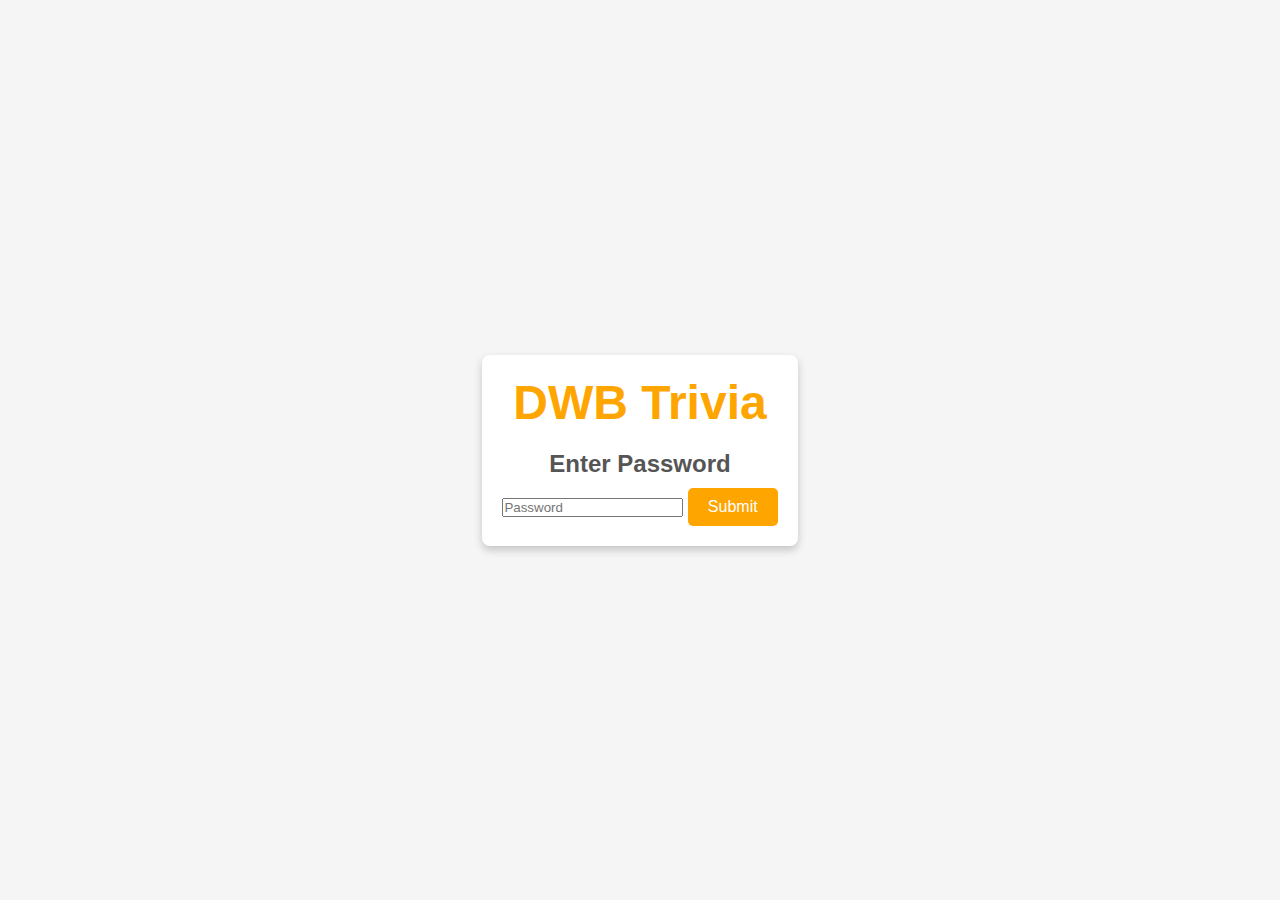
<file: index.html>
<!DOCTYPE html>
<html lang="en">
<head>
    <meta charset="UTF-8">
    <meta name="viewport" content="width=device-width, initial-scale=1.0">
    <title>DWB Trivia</title>
    <link rel="stylesheet" href="style.css">
</head>
<body>

    <!-- Password Protection Prompt -->
    <div id="password-protection">
        <h1>DWB Trivia</h1>
        <h2>Enter Password</h2>
        <input type="password" id="password-input" placeholder="Password">
        <button onclick="checkPassword()">Submit</button>
        <p id="error-message" style="color: red; display: none;">Incorrect password. Try again.</p>
    </div>

    <!-- Game Content - Initially Hidden -->
    <div id="game-container" style="display: none;">
        <!-- Team Selection -->
        <div id="team-selection">
            <h2>Select a Team</h2>
            <button onclick="selectTeam('Team A')">Team A</button>
            <button onclick="selectTeam('Team B')">Team B</button>
        </div>

        <!-- Trivia Game Content -->
        <div id="trivia-game" style="display: none;">
            <h1>DWB Trivia</h1>
            <h3 id="team-name">Playing as: </h3>
            <h3 id="question">Loading question...</h3>
            <div id="answers"></div>
            <button id="next-btn" onclick="loadNextQuestion()" style="display: none;">Next Question</button>
            <p id="score">Score: <span id="score-value">0</span></p>
        </div>
    </div>

    <script>
        const apiUrl = "https://opentdb.com/api.php?amount=1&difficulty=easy&type=multiple";
        let currentQuestion = {};
        let score = 0;
        let teamName = "";

        // Check the password
        function checkPassword() {
            const passwordInput = document.getElementById("password-input").value;
            const errorMessage = document.getElementById("error-message");

            if (passwordInput === "beer") {
                document.getElementById("password-protection").style.display = "none";
                document.getElementById("game-container").style.display = "block";
            } else {
                errorMessage.style.display = "block";
            }
        }

        // Select a team
        function selectTeam(team) {
            teamName = team;
            document.getElementById("team-name").innerText = `Playing as: ${teamName}`;
            document.getElementById("team-selection").style.display = "none";
            document.getElementById("trivia-game").style.display = "block";
            loadNextQuestion();
        }

        // Fetch the next question
        async function loadNextQuestion() {
            document.getElementById("next-btn").style.display = "none";
            try {
                const response = await fetch(apiUrl);
                const data = await response.json();
                currentQuestion = data.results[0];
                displayQuestion();
            } catch (error) {
                console.error("Error fetching question:", error);
            }
        }

        // Display the question and answer choices
        function displayQuestion() {
            const questionElement = document.getElementById("question");
            const answersElement = document.getElementById("answers");

            questionElement.innerHTML = decodeHTML(currentQuestion.question);
            answersElement.innerHTML = "";

            const answers = [...currentQuestion.incorrect_answers];
            answers.splice(Math.floor(Math.random() * (answers.length + 1)), 0, currentQuestion.correct_answer);

            answers.forEach(answer => {
                const button = document.createElement("button");
                button.classList.add("answer-button");
                button.textContent = decodeHTML(answer);
                button.onclick = () => checkAnswer(answer);
                answersElement.appendChild(button);
            });
        }

        // Check the selected answer
        function checkAnswer(selectedAnswer) {
            if (selectedAnswer === currentQuestion.correct_answer) {
                score++;
                document.getElementById("score-value").textContent = score;
            }

            document.querySelectorAll(".answer-button").forEach(button => {
                button.disabled = true;
                button.style.backgroundColor = button.textContent === decodeHTML(currentQuestion.correct_answer) ? "green" : "red";
            });

            document.getElementById("next-btn").style.display = "block";
        }

        // Decode HTML entities
        function decodeHTML(html) {
            const txt = document.createElement("textarea");
            txt.innerHTML = html;
            return txt.value;
        }
    </script>

</body>
</html>
</file>
<file: style.css>
/* Basic reset */
* {
    margin: 0;
    padding: 0;
    box-sizing: border-box;
    font-family: Arial, sans-serif;
}

/* Background styling */
body {
    background-color: #f5f5f5;
    display: flex;
    justify-content: center;
    align-items: center;
    height: 100vh;
    color: #333;
}

/* Title styling */
h1 {
    font-size: 3rem;
    color: #ffa500;
    text-align: center;
    margin-bottom: 20px;
}

/* Password protection and game container styles */
#password-protection, #game-container {
    background-color: #fff;
    padding: 20px;
    border-radius: 8px;
    text-align: center;
    box-shadow: 0 4px 8px rgba(0, 0, 0, 0.2);
}

button {
    padding: 10px 20px;
    font-size: 1rem;
    margin-top: 10px;
    cursor: pointer;
    border: none;
    border-radius: 5px;
    background-color: #ffa500;
    color: #fff;
}

button:hover {
    background-color: #ff8c00;
}

.answer-button {
    display: block;
    width: 100%;
    margin: 5px 0;
    padding: 10px;
    background-color: #f5f5f5;
    color: #333;
    border: 1px solid #ddd;
    border-radius: 5px;
    cursor: pointer;
}

.answer-button:hover {
    background-color: #ddd;
}

#next-btn {
    margin-top: 20px;
}

h2, h3, p {
    color: #555;
}

#score {
    margin-top: 20px;
    font-size: 1.2rem;
}
</file>
